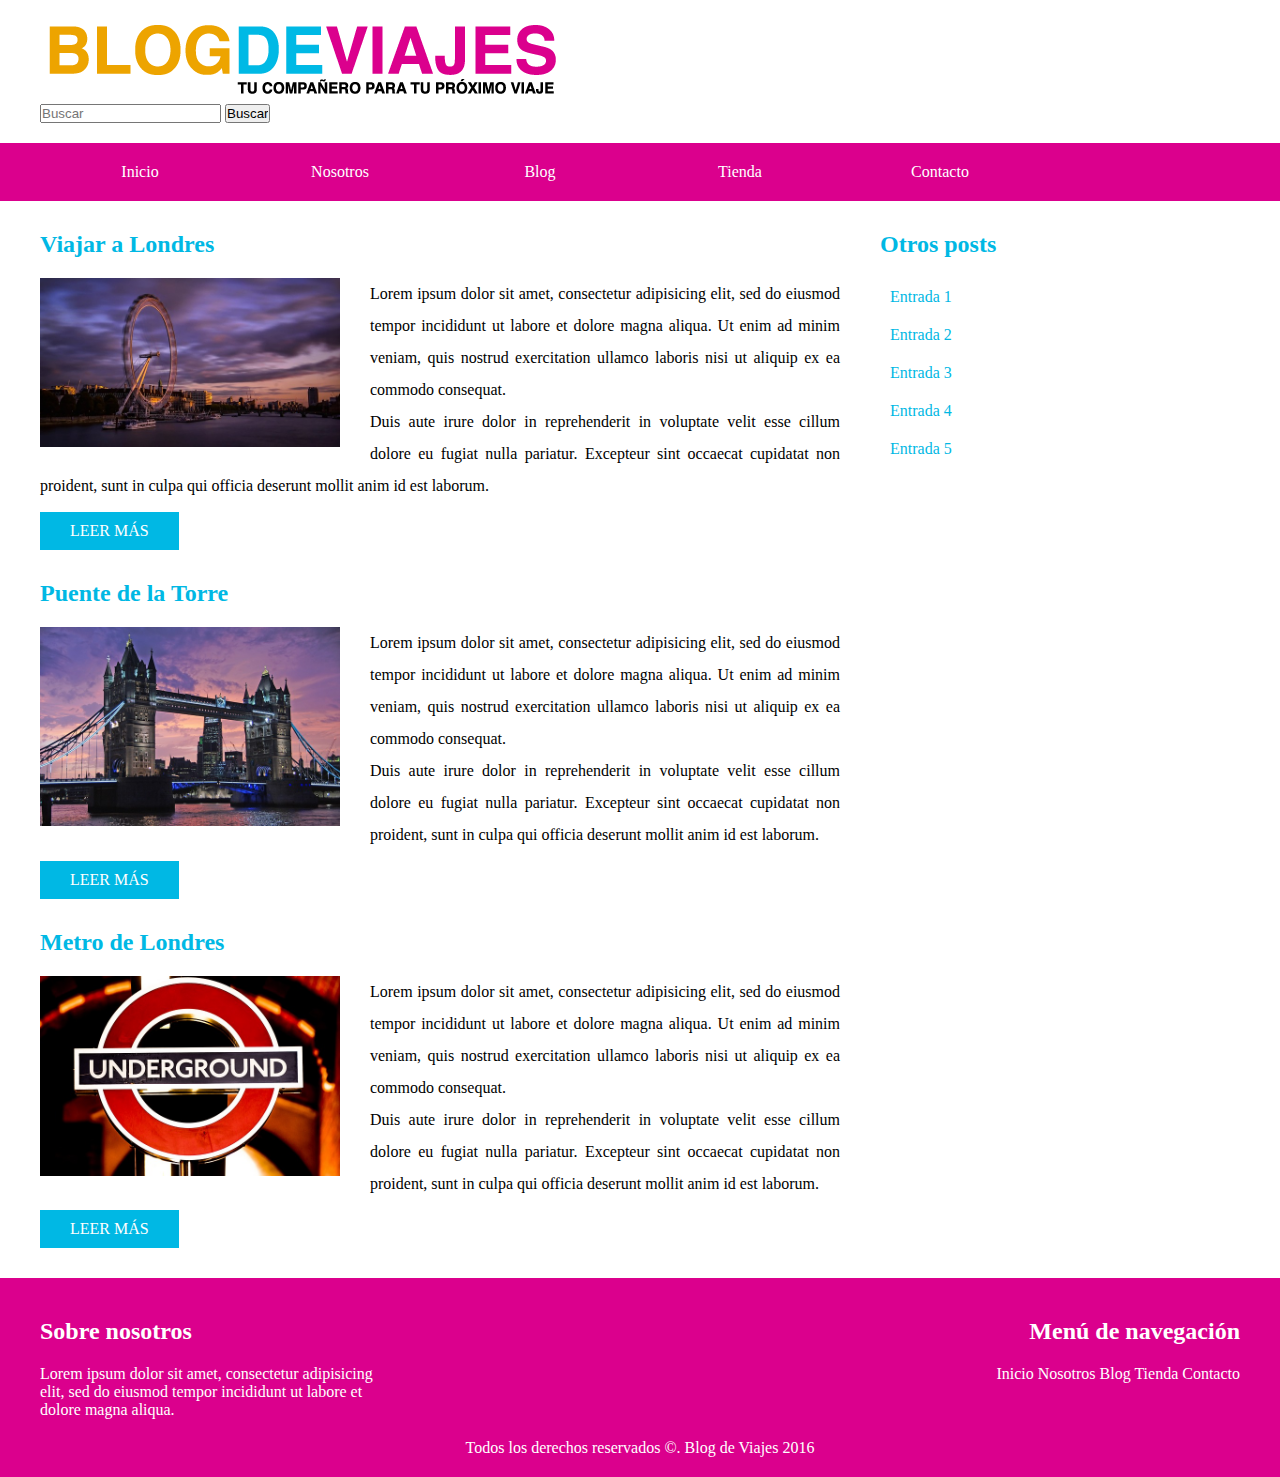
<file: DOM/index.html>
<!DOCTYPE html>
<html>
  <head>
    <meta charset="utf-8">
    <title>Blog de Viajes</title>
    <link rel="stylesheet" href="css/estilos.css">

  </head>
  <body>
    <header>
        <div class="contenedor">
            <div id="logo" class="logo">
                <img src="img/logo.png">
            </div> <!--.logo-->

            <div class="buscador">
              <form class="formulario" action="index.html" method="post">
                    <label for="buscador">
                        <input type="search" id="buscador" name="buscador" placeholder="Buscar">
                    </label>
                    <input type="submit" id="buscar" class="buscador" value="Buscar">
              </form>
            </div>
        </div> <!--.contenedor-->
    </header>
    <div id="navegacion" class="navegacion">
        <nav id="menu">
            <ul class="clearfix">
                <li><a target="_blank" href="#">Inicio</a></li>
                <li><a href="#">Nosotros</a>
                  <ul>
                    <li><a href="#">Mision</a></li>
                    <li><a href="#">Vision</a></li>
                    <li><a href="#">Valores</a></li>
                  </ul>
                </li>
                <li><a href="#">Blog</a>
                    <ul>
                      <li><a href="#">Consejos</a></li>
                      <li><a href="#">Ciudades</a></li>
                      <li><a href="#">Promociones</a></li>
                    </ul>
                </li>
                <li><a href="#">Tienda</a></li>
                <li><a href="#">Contacto</a></li>
            </ul>
        </nav>
    </div>

    <div id="contenido" class="contenido">
        <main>
            <article>
                <h2>Viajar a Londres</h2>
                <img src="img/imagen_1.jpg" alt="visitar londres">
                <p>Lorem ipsum dolor sit amet, consectetur adipisicing elit, sed do eiusmod tempor incididunt ut labore et dolore magna aliqua. Ut enim ad minim veniam, quis nostrud exercitation ullamco laboris nisi ut aliquip ex ea commodo consequat.</p>
                <p>Duis aute irure dolor in reprehenderit in voluptate velit esse cillum dolore eu fugiat nulla pariatur. Excepteur sint occaecat cupidatat non proident, sunt in culpa qui officia deserunt mollit anim id est laborum.</p>
                <a href="#" class="boton">Leer más</a>
            </article>
            <article>
                <h2>Puente de la Torre</h2>
                <img src="img/imagen_2.jpg" alt="puente de la torre">
                <p>Lorem ipsum dolor sit amet, consectetur adipisicing elit, sed do eiusmod tempor incididunt ut labore et dolore magna aliqua. Ut enim ad minim veniam, quis nostrud exercitation ullamco laboris nisi ut aliquip ex ea commodo consequat.</p>
                <p>Duis aute irure dolor in reprehenderit in voluptate velit esse cillum dolore eu fugiat nulla pariatur. Excepteur sint occaecat cupidatat non proident, sunt in culpa qui officia deserunt mollit anim id est laborum.</p>
                <a href="#" class="boton">Leer más</a>
            </article>
            <article>
                <h2>Metro de Londres</h2>
                <img src="img/imagen_3.jpg" alt="metro de londres">
                <p>Lorem ipsum dolor sit amet, consectetur adipisicing elit, sed do eiusmod tempor incididunt ut labore et dolore magna aliqua. Ut enim ad minim veniam, quis nostrud exercitation ullamco laboris nisi ut aliquip ex ea commodo consequat.</p>
                <p>Duis aute irure dolor in reprehenderit in voluptate velit esse cillum dolore eu fugiat nulla pariatur. Excepteur sint occaecat cupidatat non proident, sunt in culpa qui officia deserunt mollit anim id est laborum.</p>
                <a href="#" class="boton">Leer más</a>
            </article>
        </main>

        <aside id="sidebar" class="sidebar">
            <h2>Otros posts</h2>
            <ul>
              <li><a href="#">Entrada 1</a></li>
              <li><a href="#">Entrada 2</a></li>
              <li><a href="#">Entrada 3</a></li>
              <li><a href="#">Entrada 4</a></li>
              <li><a href="#">Entrada 5</a></li>
            </ul>
        </aside>
    </div> <!--contenido-->


    <footer>

      <div class="contenedor">
          <div class="nosotros">
              <h2>Sobre nosotros</h2>
              <p>
                Lorem ipsum dolor sit amet, consectetur adipisicing elit, sed do eiusmod tempor incididunt ut labore et dolore magna aliqua.
              </p>
          </div>
          <div class="menu navegacion">
            <h2>Menú de navegación</h2>
            <nav>
              <a href="#">Inicio</a>
              <a href="#">Nosotros</a>
              <a href="#">Blog</a>
              <a href="#">Tienda</a>
              <a href="#">Contacto</a>
            </nav>
          </div>
      </div>

      <p class="copyright">
          Todos los derechos reservados &copy;. Blog de Viajes 2016
      </p>
    </footer>
    <script src="js/script1.js"></script>

  </body>
</html>
</file>
<file: DOM/css/estilos.css>
html {
  box-sizing: border-box;
}
*, *:before, *:after {
  box-sizing: inherit;
}
* {
  margin:0;
  padding:0;
}
body {
  font-family: verdana, geneva, serif;
}


header {
  padding: 20px 0;
}

div.contenedor,
div.contenido {
  width: 1200px;
  margin: 0 auto;
}

/** Navegacion **/
.navegacion{
  background-color: #db008d;
}
nav {
  width: 1200px;
  margin:0 auto;
  position: relative;
}
nav ul {
  list-style: none;
}
nav > ul > li {
  float: left;
}
nav ul::after {
  content: '';
  display: block;
  clear: both;
}
nav ul li a {
  display: inline-block;
  color: #ffffff;
  padding: 20px 20px;
  text-decoration: none;
  width: 200px;
  text-align: center;
}


nav ul li a:hover {
  background-color: #00b8e4;
}

/* SEgundo nivel **/

nav ul ul {
  position: absolute;
  top:100%;
  background-color: rgba(0,184,228, .7);
  display: none;
}
nav ul li:hover > ul {
  display: block;
}
nav ul li:hover {
  background-color: rgba(0,184,228, .7);
}

/** Contenido Principal**/
div.contenido::after {
  content: '';
  display: block;
  clear: both;
}
main {
  width: 70%;
  float: left;
  padding-right: 40px;
}
aside {
  float: right;
  width: 30%;
}
/* entradas **/
article {
    margin-top: 30px;
}
h2 {
    color: #00b8e4;
    margin-bottom: 20px;
}
article::after {
  content: '';
  display: block;
  clear: both;
}
article img {
    float: left;
    width: 300px;
    margin-right: 30px;
}
article p {
    line-height: 2;
    text-align: justify;
}
.boton {
    background-color: #00b8e4;
    padding: 10px 30px;
    text-align: center;
    display: inline-block;
    color: #ffffff;
    text-decoration: none;
    text-transform: uppercase;
    margin-top: 10px;
}

/** Aside **/
aside {
  margin-top: 30px;
}
aside ul {
  list-style: none;
}
aside ul li {
    padding: 10px 0 10px 10px;

}
aside ul li:hover {
  background-color: #00b8e4;

}
aside ul li a {
    color: #00b8e4;
    padding: 10px 0;
    text-decoration: none;
}
aside ul li:hover a {
  color: #ffffff;
}
/** Footer **/
footer {
  background-color: #db008d;
  padding-top: 40px;
  margin-top:30px;
}

footer h2 {
    color: white;
}
footer .contenedor::after {
  content: '';
  display: block;
  clear: both;
}
footer .nosotros {
  float: left;
  width: 30%;
  color: white;
}
footer .menu {
    float: right;
    width: 40%;
    text-align: right;
}
footer nav {
  width: auto;
}
footer nav a {
  color: white;
  text-decoration: none;
}
p.copyright {
    padding: 20px 0;
    text-align: center;
    color: white;
}
</file>
